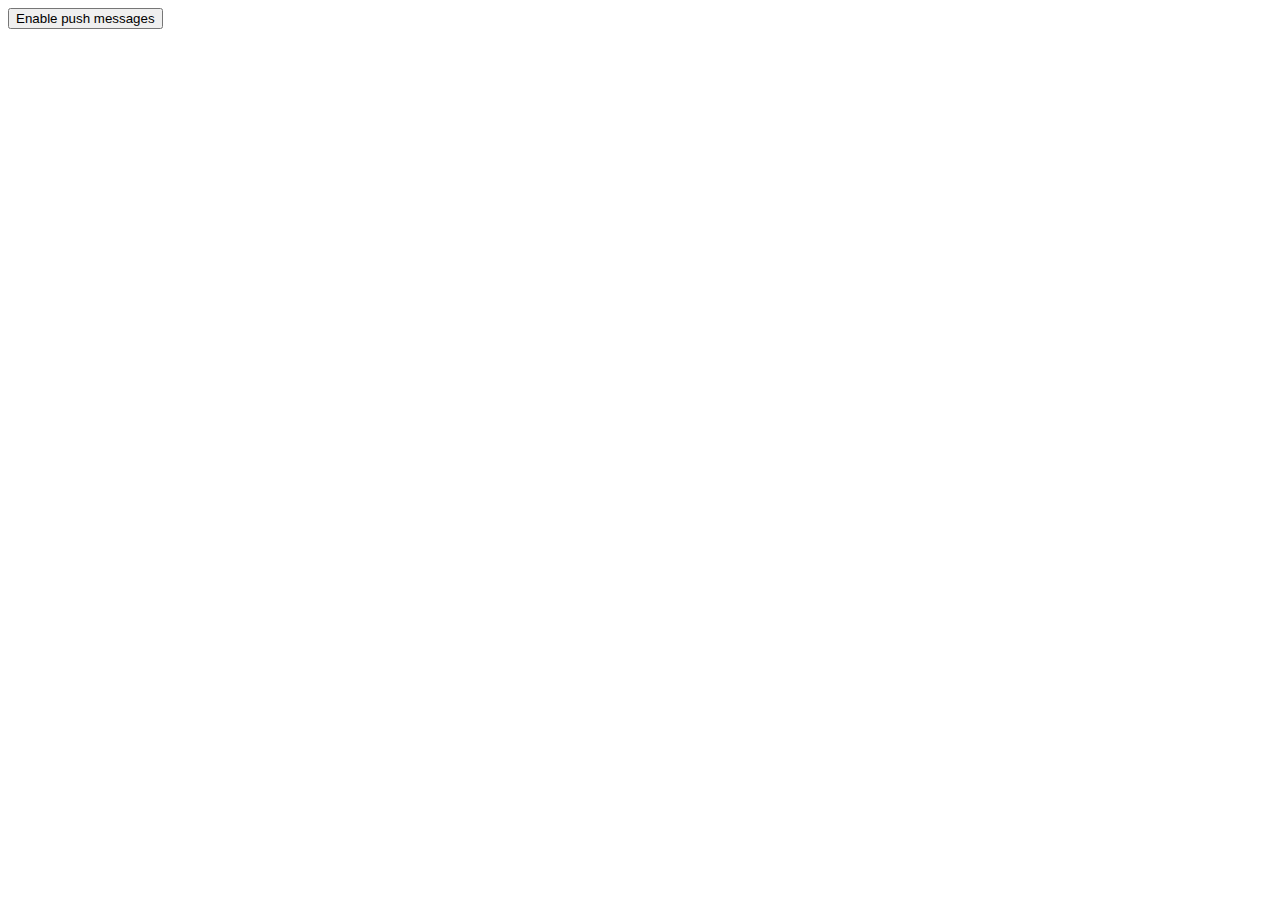
<file: index.html>
<!DOCTYPE html>

<html xmlns="http://www.w3.org/1999/xhtml">
<head>
    <meta charset="utf-8" />
    <title>Push notifications test</title>
    <link rel="manifest" href="manifest.json" />
    <script type="text/javascript">
        var isPushEnabled = false;

        window.addEventListener('load', function () {
            var pushButton = document.querySelector('.js-push-button');
            pushButton.addEventListener('click', function () {
                if (isPushEnabled) {
                    unsubscribe();
                } else {
                    subscribe();
                }
            });

            if ('serviceWorker' in navigator) {
                navigator.serviceWorker.register('/service-worker.js').then(initializeState).catch(function(err){ console.warn('Could not start service worker.', err); });
            } else {
                console.warn('Service workers are not supported in this browser.');
            }
        });

        function initializeState() {
            if (!('showNotification' in ServiceWorkerRegistration.prototype)) return console.warn('Notifications are not supported.');

            if (Notification.permission === 'denied') return console.warn('User blocked notifications.');

            if (!('PushManager' in window)) return console.warn('Push messaging is not supported.');

            navigator.serviceWorker.ready.then(function (serviceWorkerRegistration) {
                serviceWorkerRegistration.pushManager.getSubscription().then(function (subscription) {
                    var pushButton = document.querySelector('.js-push-button');
                    pushButton.disabled = false;

                    if (!subscription) return;

                    sendSubscriptionToServer(subscription);

                    pushButton.textContent = 'Disable push messages';
                    isPushEnabled = true;
                }).catch(function (err) { console.warn('Error during getSubscription();', err); });
            }).catch(function(err){ console.warn('Error staring service worker.', err); });
        }

        function subscribe() {
            var pushButton = document.querySelector('.js-push-button');
            pushButton.disabled = true;

            navigator.serviceWorker.ready.then(function (serviceWorkerRegistration) {
                serviceWorkerRegistration.pushManager.subscribe().then(function (subscription) {
                    isPushEnabled = true;
                    pushButton.textContent = 'Disable push messages';
                    pushButton.disabled = false;

                    return sendSubscriptionToServer(subscription);
                }).catch(function (err) {
                    if (Notification.permission === 'denied') {
                        console.warn('Permission for notifications was denied.');
                        pushButton.disabled = true;
                    } else {
                        console.error('Unable to subscribe to push.', err);
                        pushButton.disabled = false;
                        pushButton.textContent = 'Enable Push Messages';
                    }
                });
            });
        }

        function sendSubscriptionToServer(subscription) {
            console.log(subscription);
        }
        
        function unsubscribe(){
            var pushButton = document.querySelector('.js-push-button');
            pushButton.disabled = true;
            
            navigator.serviceWorker.ready.then(function(serviceWorkerRegistration){
                var s = serviceWorkerRegistration.pushManager.getSubscription();
                s.then(function(pushSubscription){
                    if(!pushSubscription){
                        isPushEnabled = false;
                        pushButton.disabled = false;
                        pushButton.textContent = 'Enable push messages';
                        return;
                    }
                    
                    var subscriptionId = pushSubscription.subscriptionId;
                    
                    pushSubscription.unsubscribe().then(function(successful){
                        pushButton.disabled = false;
                        pushButton.textContent = 'Enable push messages';
                        isPushEnabled = false;
                    }).catch(function(err){
                        console.warn('Unsubscribe error:', err);
                        pushButton.disabled = false;
                        pushButton.textContent = 'Enable push messages';
                    })
                    
                });
            });
        }

    </script>
</head>
<body>
    <button class="js-push-button">Enable push messages</button>

</body>
</html>
</file>
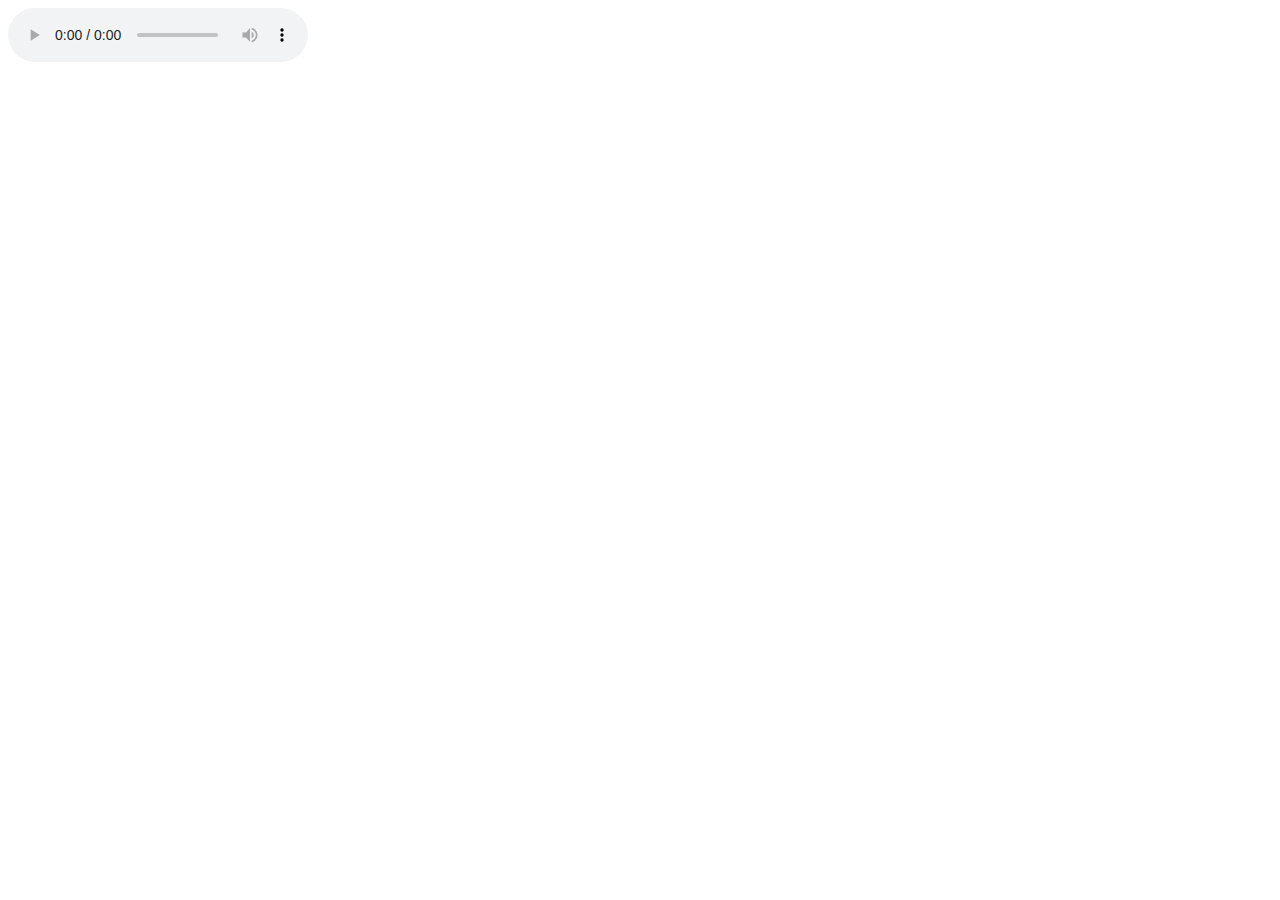
<file: fearless/audio.html>
<doctype html>
<html lang="en">
    <head>
        <title>Test audio tag</title>
    </head>
    <body>
        <audio controls="controls" src="http://206.130.133.16:8009/;&type=mp3"></audio>
    </body>
</html>
</file>
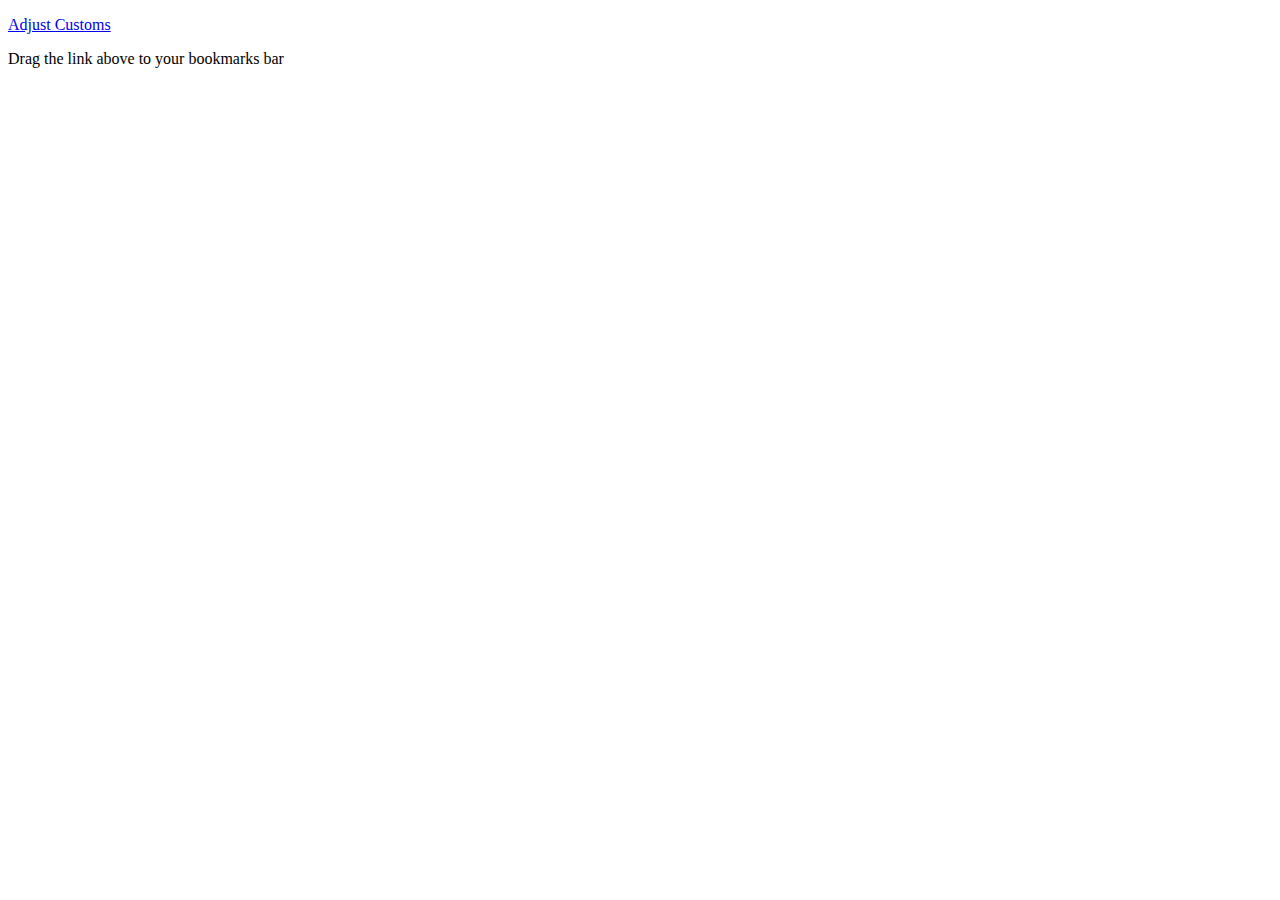
<file: oc/bookmarklet.html>
<!DOCTYPE html>
<html lang="en">
    <head>
        <title>ShipStation Customs Bookmarklet</title>
    </head>
    <body>
        <p><a href="javascript:!function(){function t(){for(var t=&quot;&quot;,e=0;e<arguments.length;e++)t&&(t+=&quot; &quot;),t+=arguments[e];alert(t)}var e=$(&quot;#order-drawer&quot;),o=e.find('.module[data-module-name=&quot;Items&quot;] .items > div > .row-fluid'),i=[],a=[],r=0,d=0,n=0,s=0;if(o.each(function(e,o){var s=$(o),l={description:s.find('[data-name=&quot;Description&quot;]').text().trim(),id:s.data(&quot;order-item-id&quot;),sku:s.data(&quot;order-item-sku&quot;),product_id:s.data(&quot;product-id&quot;),quantity:parseInt(s.find(&quot;.item-qty&quot;).text()),total:parseFloat((s.find(&quot;.text-success&quot;).text()||&quot;$&quot;).substr(1))};if(isNaN(l.total))return void t(&quot;Bad item total:&quot;,l.total);l.description.length>7&&&quot;coupon:&quot;===l.description.substr(0,7).toLowerCase()?(l.description=l.description.substr(7).trim(),l.coupon=!0,d+=l.total,a.push(l)):(r+=l.total,n++,i.push(l))}),0===d)return alert(&quot;No discount found.&quot;);var l=1+d/r;if($.each(i,function(t,e){e.dtotal=Math.floor(e.total*l*100)/100}),i.length>1)$(&quot;#order-drawer .btn-show-detail&quot;).click(),setTimeout(function(){$(&quot;.modal.order-detail .customs .item-value&quot;).each(function(t,e){e=$(e),e.val((Math.floor(e.val()*l*100)/100).toFixed(2)).change(),s++}),t(&quot;Applied&quot;,(-d/r*100).toFixed(1),&quot;% discount to&quot;,s,&quot;items&quot;)},100);else{var u=$(&quot;#order-drawer .form-customs-decl .item-value&quot;);u.val((Math.floor(u.val()*l*100)/100).toFixed(2)).change(),t(&quot;Applied&quot;,(-d/r*100).toFixed(1),&quot;% discount to 1 item&quot;)}}();">Adjust Customs</a></p>
        <p>Drag the link above to your bookmarks bar</p>
    </body>
</html>
</file>
